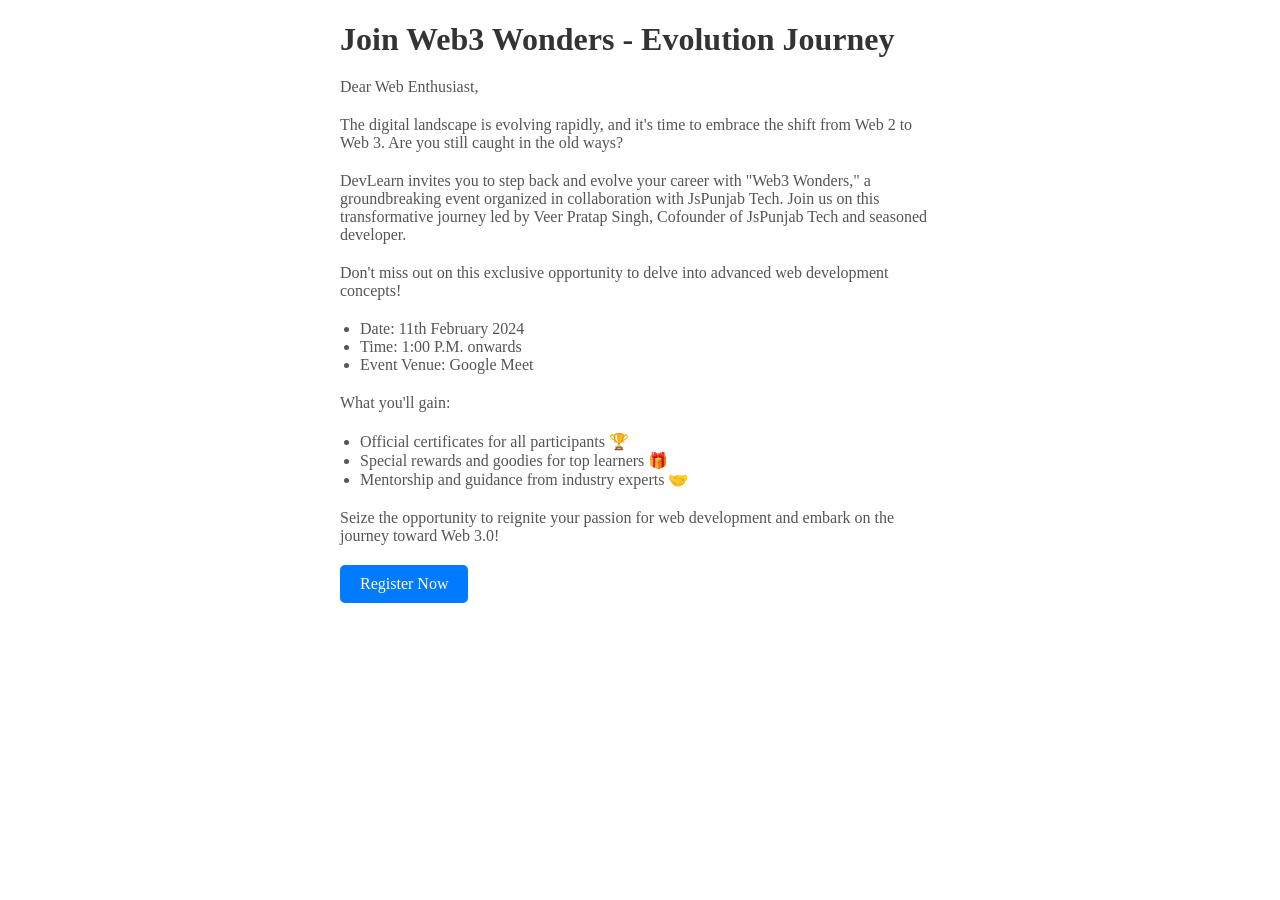
<file: extension/index.html>
<!DOCTYPE html>
<html lang="en">
  <head>
    <meta charset="UTF-8" />
    <meta name="viewport" content="width=device-width, initial-scale=1.0" />
    <title>Web3 Wonders - Evolution Journey</title>
  </head>
  <body>
    <div
      style="
        max-width: 600px;
        margin: 0px auto;
        background-color: #ffffff;
        border-radius: 10px;
      "
    >
      <h1 style="color: #333333; margin-bottom: 20px">
        Join Web3 Wonders - Evolution Journey
      </h1>
      <p style="color: #555555; margin-bottom: 20px">Dear Web Enthusiast,</p>
      <p style="color: #555555; margin-bottom: 20px">
        The digital landscape is evolving rapidly, and it's time to embrace the
        shift from Web 2 to Web 3. Are you still caught in the old ways?
      </p>
      <p style="color: #555555; margin-bottom: 20px">
        DevLearn invites you to step back and evolve your career with "Web3
        Wonders," a groundbreaking event organized in collaboration with
        JsPunjab Tech. Join us on this transformative journey led by Veer Pratap
        Singh, Cofounder of JsPunjab Tech and seasoned developer.
      </p>
      <p style="color: #555555; margin-bottom: 20px">
        Don't miss out on this exclusive opportunity to delve into advanced web
        development concepts!
      </p>
      <ul style="margin-bottom: 20px; padding-left: 20px">
        <li style="list-style: disc; color: #555555">
          Date: 11th February 2024
        </li>
        <li style="list-style: disc; color: #555555">
          Time: 1:00 P.M. onwards
        </li>
        <li style="list-style: disc; color: #555555">
          Event Venue: Google Meet
        </li>
      </ul>
      <p style="color: #555555; margin-bottom: 20px">What you'll gain:</p>
      <ul style="margin-bottom: 20px; padding-left: 20px">
        <li style="list-style: disc; color: #555555">
          Official certificates for all participants 🏆
        </li>
        <li style="list-style: disc; color: #555555">
          Special rewards and goodies for top learners 🎁
        </li>
        <li style="list-style: disc; color: #555555">
          Mentorship and guidance from industry experts 🤝
        </li>
      </ul>
      <p style="color: #555555; margin-bottom: 20px">
        Seize the opportunity to reignite your passion for web development and
        embark on the journey toward Web 3.0!
      </p>
      <a
        href="https://devlearnevent.vercel.app/events/65c4e84dddfba87b0c97fa08"
        style="
          display: inline-block;
          background-color: #007bff;
          color: #ffffff;
          text-decoration: none;
          padding: 10px 20px;
          border-radius: 5px;
        "
        >Register Now</a
      >
    </div>
  </body>
</html>
</file>
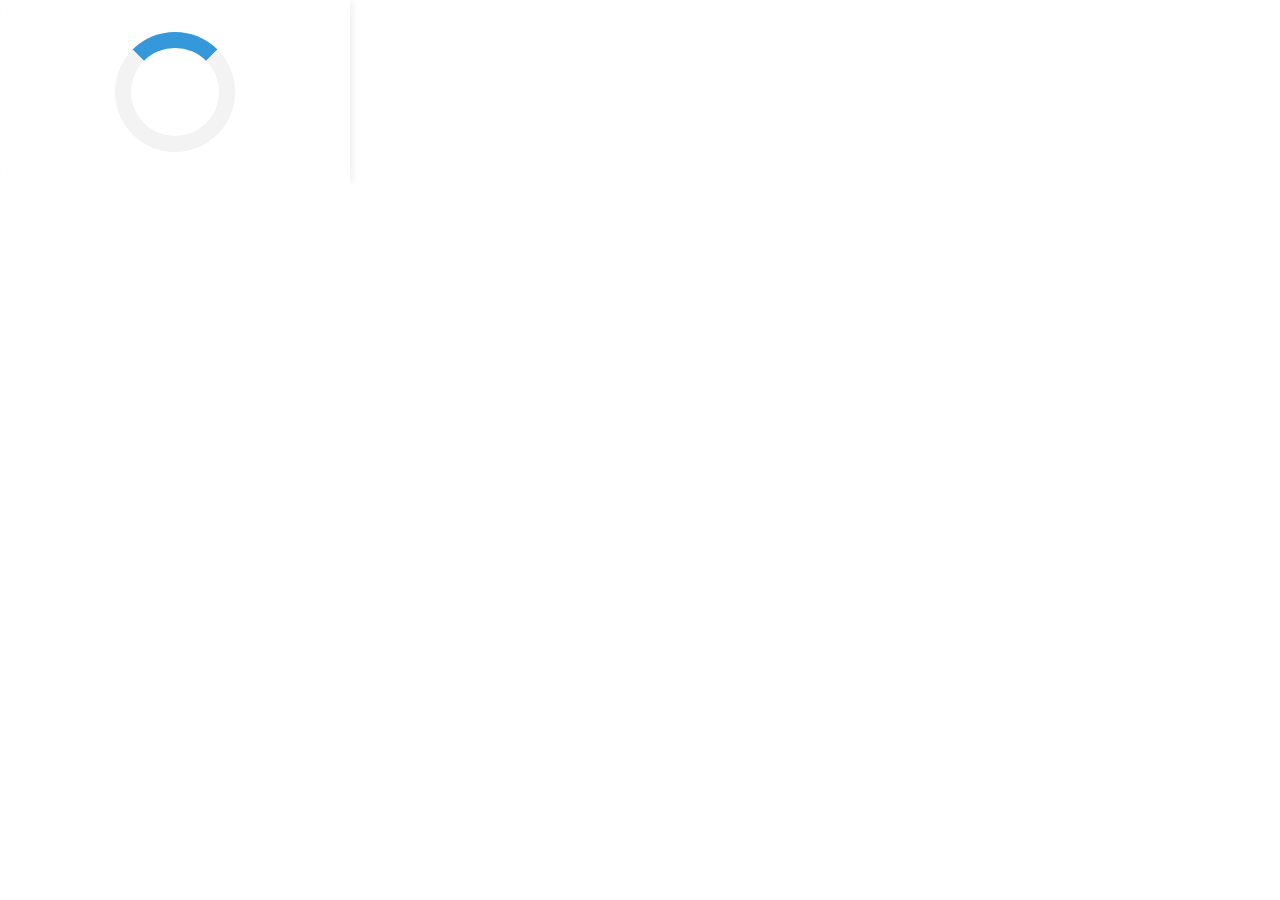
<file: extension/popup.html>
<!DOCTYPE html>
<html>
  <head>
    <meta charset="utf-8" />
    <meta name="viewport" content="width=device-width, initial-scale=1.0" />
    <title>Site Score Card</title>
    <link rel="stylesheet" type="text/css" href="popup.css" />
    
    <script type="text/javascript" src="popup.js"></script>
  </head>
  <body>
    <div class="site-score-card">
      <div class="loader"></div>
      <div class="main-con" style="width: 100%">
        <div class="site-score">
          <span class="support"><img src="support.png" /></span>
          <h2>Site Score</h2>
        </div>
        <div class="site-details">
          <h2 class="site-name">www.amazon.co.in</h2>
        </div>
        <div
          class="box"
          style="
            display: flex;
            flex-direction: column;
            justify-content: center;
            width: 100%;
            align-items: center;
          "
        >
          <h3 class="" style="opacity: 50%; margin-bottom: 5px">
            <span class="noofpattern"></span> Dark patterns
          </h3>
          <div class="progress-bar">
            <div class="progress"></div>
          </div>
          <div class="" style="font-size: 1rem">
            <span class="score">90</span> /100
          </div>
          <ul class="report-data">
            <li style="font-size: large">
              <label class="c" for="r">${item}</label>
            </li>
          </ul>
        </div>
        <div class="report-box">
          <form class="form-data">
            <div class="check-box">
              <input
                type="checkbox"
                class="checkbox"
                id="mal1"
                name="mal1"
                value="Disguide Ads"
              />
              <label for="mal1">Disguide Ads</label><br />
            </div>
            <div class="check-box">
              <input
                type="checkbox"
                class="checkbox"
                id="mal2"
                name="mal2"
                value="Bait and switch"
              />
              <label for="mal2">Bait and switch</label><br />
            </div>
            <div class="check-box">
              <input
                type="checkbox"
                class="checkbox"
                id="mal3"
                name="mal3"
                value="Forced Continuity"
              />
              <label for="mal3">Forced Continuity</label><br />
            </div>
            <div class="check-box">
              <input
                type="checkbox"
                class="checkbox"
                id="mal4"
                name="mal4"
                value="Sneak into Basket"
              />
              <label for="mal4">Sneak into Basket</label><br />
            </div>
            <div class="check-box">
              <input
                type="checkbox"
                class="checkbox"
                id="mal5"
                name="mal5"
                value="Confirm shaming"
              />
              <label for="mal5">Confirm shaming</label><br />
            </div>
          </form>
        </div>
        <a href="#" class="report-link">Report</a>
        <a href="#"  class="report-link send-report">Send Report</a>
      </div>
    </div>
  </body>
</html>
</file>
<file: extension/popup.css>
* {
    box-sizing: border-box;
    margin: 0;
    padding: 0;
}

body, html {
    border-radius: 1rem;
    overflow: hidden;
}

.site-score-card {
    display: flex;
    flex-direction: column;
    align-items: center;
    width: 350px;
    /* padding: 20px; */
    background-color: #fff;

    box-shadow: 0px 0px 10px rgba(0, 0, 0, 0.1);
    font-family: 'Gill Sans', 'Gill Sans MT', Calibri, 'Trebuchet MS', sans-serif;
}

.site-score {
    font-size: medium;
    font-weight: bolder;
    width: 100%;
    position: relative;
    padding: 0.4rem;
    text-align: center;
    box-shadow: 0px 0px 20px rgba(0, 0, 0, 0.402);
}

.support {
    position: absolute;
    top: 0;
    left: 0;
    height: 80%;
    background: orange;
    padding: 0.4rem;
    border-end-end-radius: 1.2rem;

}

.support img {
    height: 100%;
}

.site-score h2 {
    margin: 0;
    padding: 0;
}

.site-logo {
    width: 100px;
    height: auto;
    margin-bottom: 20px;
}

.site-details {
    text-align: center;
    padding: 10px;
    padding-top: 15px;
    display: flex;
    flex-direction: column;
    justify-content: center;
    gap: 1rem;
    font-weight: 100;
    width: 100%;
}

.site-details h2 {
    font-size: large;
    color: orange;
}

.site-name {
    margin: 0;
    font-size: 2.5rem;
    color: #333;
}

.progress-bar {
    width: 90%;
    height: 24px;
    background-color: #ddd;
    border-radius: 10px;
    overflow: hidden;
    margin-bottom: 10px;
}

.progress {
    height: 100%;
    background-color: #4caf50;
    border-radius: 10px;
    width: 90%;
}

.score {
    font-size: 2.5rem;
    font-weight: bold;
    color: #4caf50;
    margin-bottom: 20px;
}

.report-data {
    display: flex;
    flex-direction: column;
    justify-content: center;
    border: 3px solid orange;
    gap: 0.5rem;
    padding: 1rem 2rem;
    width: 90%;
    border-radius: 1rem;
}

.alerts li {
    margin: 0 10px 10px 0;
    padding: 5px 10px;
    background-color: #f5f5f5;
    border-radius: 5px;
    font-size: 0.8rem;
    color: #666;
}

.report-link {
    display: block;
    background-color: #FF5963;
    color: #fff;
    font-size: 1.3rem;
    font-weight: 900;
    padding: 10px 30px;
    text-align: center;
    text-decoration: none;
    border-radius: 5px;
    margin: 20px 0;

    letter-spacing: 2px;

}

.report-link:checked {}

.loader {

    border: 16px solid #f3f3f3;
    border-radius: 50%;
    border-top: 16px solid #3498db;
    width: 120px;
    height: 120px;
    -webkit-animation: spin 2s linear infinite;
    /* Safari */
    animation: spin 2s linear infinite;
    margin: 2rem;
}

/* Safari */
@-webkit-keyframes spin {
    0% {
        -webkit-transform: rotate(0deg);
    }

    100% {
        -webkit-transform: rotate(360deg);
    }
}

@keyframes spin {
    0% {
        transform: rotate(0deg);
    }

    100% {
        transform: rotate(360deg);
    }
}

.main-con {
    width: 100%;
    display: none;
    justify-content: center;
    flex-direction: column;
    align-items: center;
}

.ritem {
    font-size: large;
}

.report-box {
    display: none;
    flex-direction: column;
    justify-content: center;
    /* align-items: center; */
    border: 3px solid orange;
    gap: 2rem;
    padding: 0.5rem 0.7rem;
    width: 90%;
    margin: 0 auto;
    border-radius: 1rem;
    font-size: 1.1rem;

}

.send-report {
    display: none;
}

.check-box {
    display: flex;
    align-items: center;
    gap: 0.5rem;
}

.report-box form {
    display: flex;
    flex-direction: column;
    gap: 0.5rem;
}

.checkbox {
    width: 1rem;
    height: 1rem;
}
</file>
